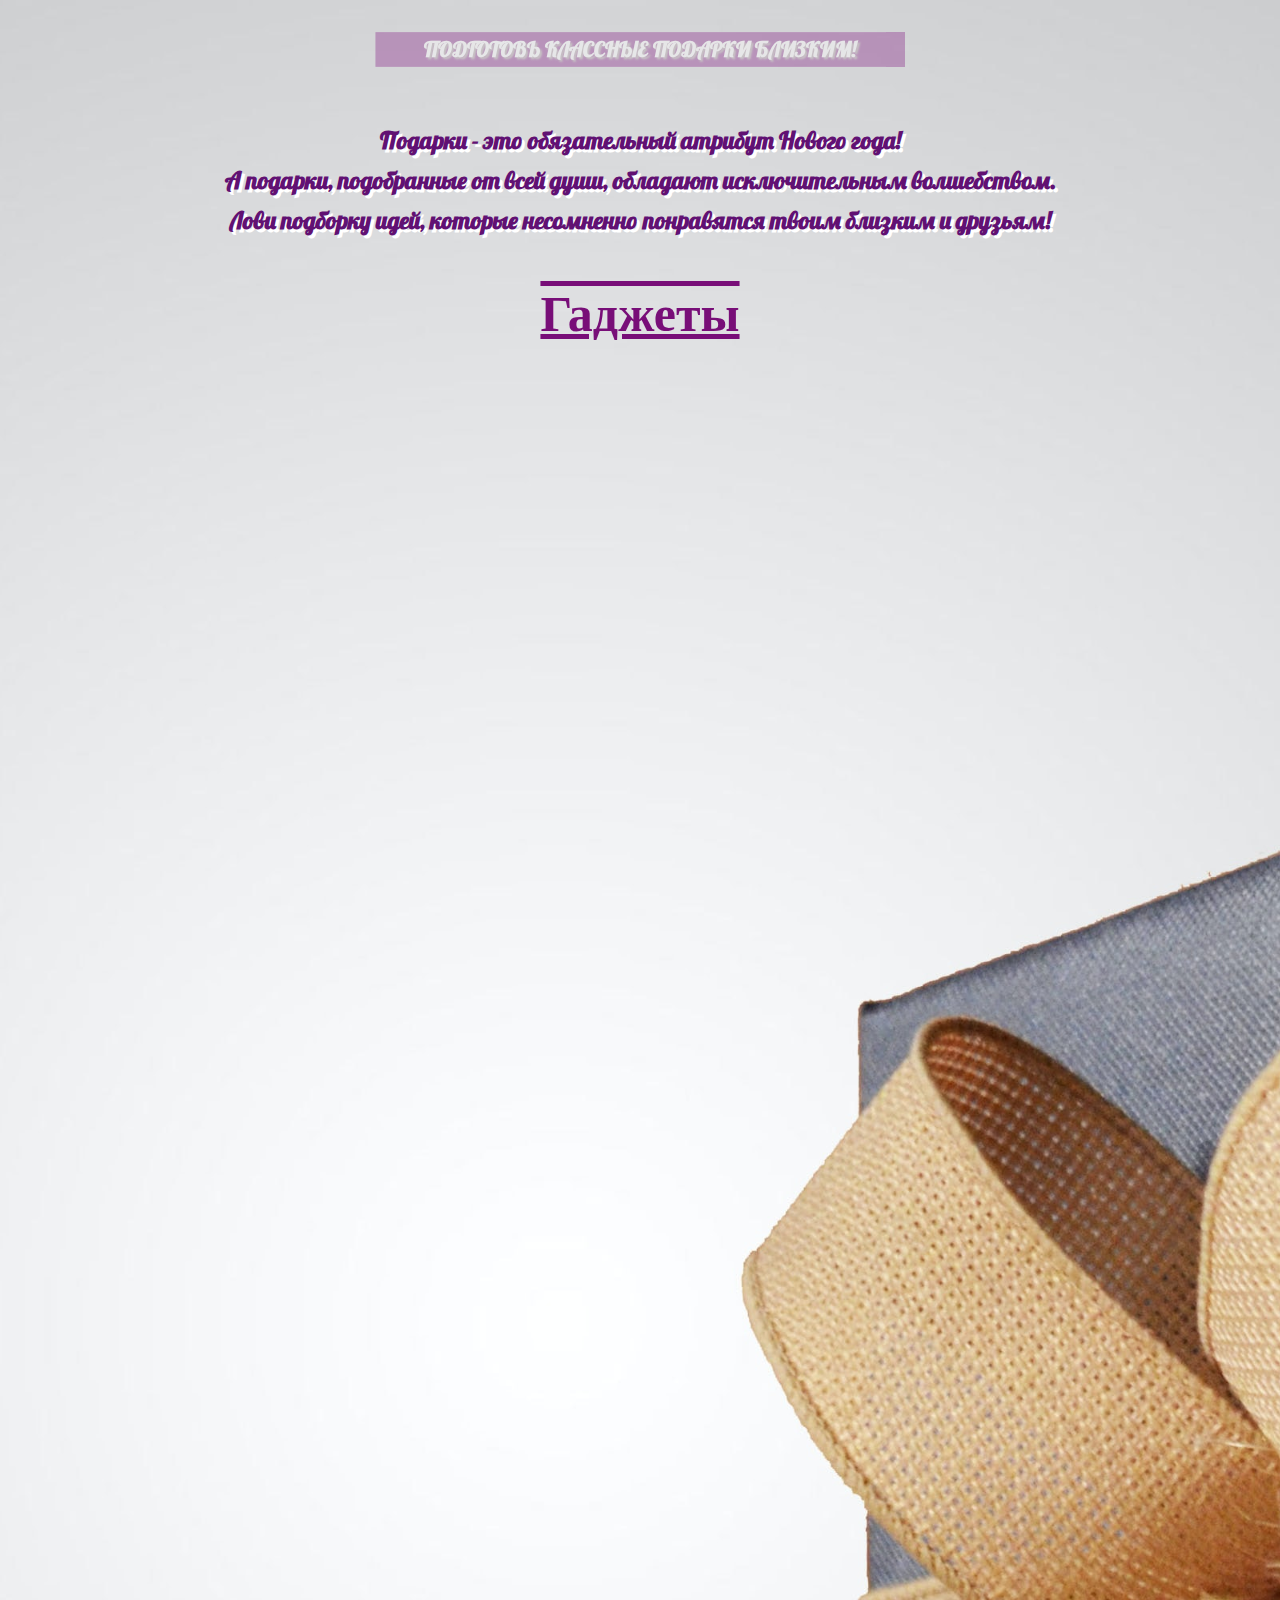
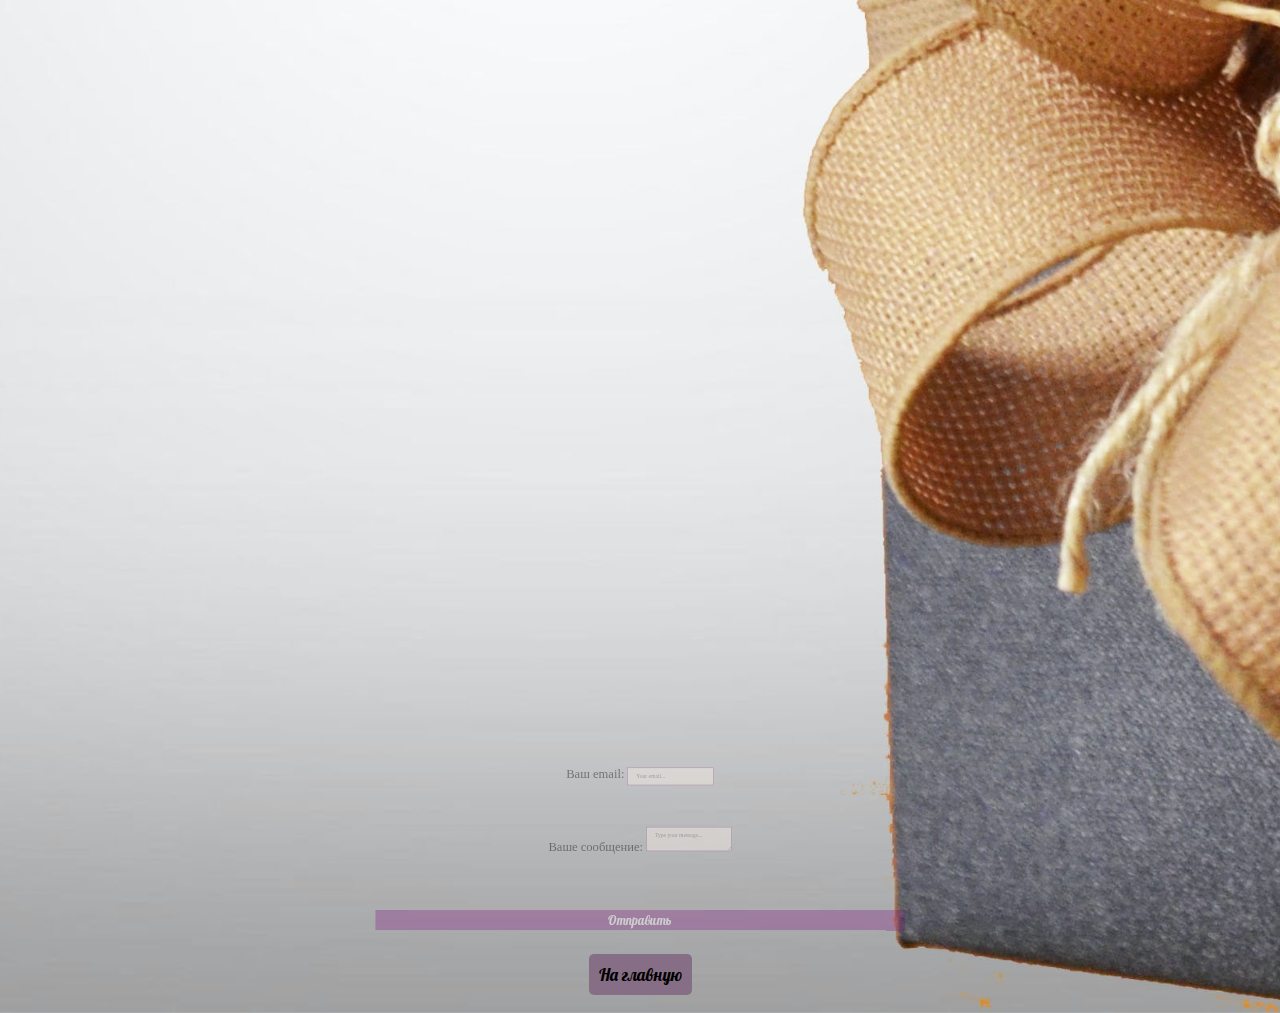
<file: gifts.html>
<!DOCTYPE html>
<html lang="en">
    <head>
        <meta charset="UTF-8">
        <meta http-equiv="X-UA-Compatible" content="IE=edge">
        <meta name="viewport" content="width=device-width, initial-scale=1.0">
        <title>Идеи подарков</title>
        <link rel="icon" href="icon.png">
        <link rel="stylesheet" href="gifts.css">
        <link rel="preconnect" href="https://fonts.googleapis.com">
        <link rel="preconnect" href="https://fonts.gstatic.com" crossorigin>
        <link href="https://fonts.googleapis.com/css2?family=Lobster&display=swap" rel="stylesheet">
        <link rel="stylesheet" href="https://cdnjs.cloudflare.com/ajax/libs/font-awesome/4.7.0/css/font-awesome.min.css">
        <link href="https://unpkg.com/aos@2.3.1/dist/aos.css" rel="stylesheet">
    </head>
    <body>
        <div>
            <h1 class="header">Подготовь классные подарки близким!</h1>
            <h2>Подарки - это обязательный атрибут Нового года!</h2>
            <h2>А подарки, подобранные от всей души, обладают исключительным волшебством.</h2>
            <h2>Лови подборку идей, которые несомненно понравятся твоим близким и друзьям!</h2>
        </div>
        <div>
            <h3>Гаджеты</h3>
        </div>
        <div class="container">
            <div class="item one">
                <h4>Пауэрбанк</h4>
                <p class="par">Незаменимое устройство для тех, кто часто в дороге. С помощью пауэрбанка можно зарядить смартфон в любом месте, а значит близкий человек всегда будет на связи</p>
                <p class="price">от 1600 рублей</p>
            </div>
            <div class="item two">
                <h4>Робот-пылесос</h4>
                <p class="par">Этот гаджет облегчает уборку миллионам людей.Ведь благодаря ему можно тратить больше времени и сил на любимые занятия, а не на поддержание чистоты в доме.</p>
                <p class="price">от 13000 рублей</p>
            </div>
            <div class="item three">
                <h4>Умные весы</h4>
                <p class="par">С их помощью близкий человек сможет проверить разнообразные показатели организма: индекс массы тела, костную и мышечную массу, физический возраст и многое другое.</p>
                <p class="price">от 1500 рублей</p>
            </div>
            <div class="item four">
                <h4>Карманная грелка для рук</h4>
                <p class="par">Подарок, который согреет в лютые зимние морозы. Грелка позволит больше гулять, ведь благодаря ей руки всегда будут в тепле.</p>
                <p class="price">от 1200 рублей</p>
            </div>
            <div class="item five">
                <h4>Умный будильник</h4>
                <p class="par">Современный гаджет, который обеспечивает комфортный сон и более легкое пробуждение. Предоставляет статистику по количеству времени, проведенному в кровати, анализирует быструю и медленную фазы сна.</p>
                <p class="price">от 2500 рублей</p>
            </div>
            <div class="item six">
                <h4>Электронная книга</h4>
                <p class="par">Книга всегда считалась лучшим подарком. А технический прогресс позволил нам один раз приобрести электронную книгу и наполнять ее темы произведениями, которыми нам хочется.</p>
                <p class="price">от 7000 рублей</p>
            </div>
            <div class="item seven">
                <h4>Беспроводные наушники</h4>
                <p class="par">Любители смотреть фильмы и слушать музыку в одиночестве точно оценят такой презент. Владельцу таких наушников не придется тратить время на распутывание проводов и поиск удобного положения гаджета.</p>
                <p class="price">от 2000 рублей</p>
            </div>
            <div class="item eight">
                <h4>Беспроводная колонка</h4>
                <p class="par">Если близкий любит находиться в центре внимания и часто собирает гостей, такой подарок 一 лучший вариант. С помощью колонки можно слушать музыку в любом месте и с достаточной для компании громкостью.</p>
                <p class="price">от 2500 рублей</p>
            </div>
            <div class="item nine">
                <h4>Проектор для смартфона</h4>
                <p class="par">Если близкий человек любит смотреть фильмы, проектор будет кстати. С его помощью можно передавать изображение на большую плоскую поверхность (например, на стену). </p>
                <p class="price">от 8000 рублей</p>
            </div>
            <div class="item ten">
                <h4>Кофеварка</h4>
                <p class="par">Ценители хорошего кофе не откажутся от качественной кофемашины. В зависимости от бюджета можно выбрать капельные, рожковые или капсульные устройства. </p>
                <p class="price">от 9000 рублей</p>
            </div>
        </div>
        <div data-aos="fade-up">
            <h3>Подарки-впечатления</h3>
        </div>
        <div class="container">
            <div class="item eleven">
                <h4>Путевка на курорт или в санаторий.</h4>
                <p class="par">Отдых от повседневных дел вдали от дома - это одно из самых лучших видов отдыха. Умиротврение природой, качественным сервисом понравится любому.</p>
                <p class="price">от 50000 рублей</p>
            </div>
            <div class="item twelve">
                <h4>Лотерейные билеты</h4>
                <p class="par">Кто не согласиться попытать удачу и выиграть приличную сумму денег? Это и азарт, и вероятность...</p>
                <p class="price">от 100 рублей</p>
            </div>
            <div class="item thirteen">
                <h4>Сертификат на посещение spa-салона</h4>
                <p class="par">Окунуться в атмосферу релакса и отдаться в руки мастерам салона - об этом мечтает каждый. Массажи, хамамы, сауны - и все снова хорошо! </p>
                <p class="price">от 3500 рублей</p>
            </div>
            <div class="item fourteen">
                <h4>Набор для приготовления чая.</h4>
                <p class="par">Подарок, который согреет в лютые зимние морозы. Теплый изысканный чай, приготовленный своими руками и по тибетским секретам - это не просто чай.</p>
                <p class="price">от 5000 рублей</p>
            </div>
            <div class="item fiveteen">
                <h4>Плед</h4>
                <p class="par">Атрибут зимних вечеров подарит уют за просмотром новогодних фильмов с чашкой теплого чая.</p>
                <p class="price">от 2500 рублей</p>
            </div>
            <div class="item sixteen">
                <h4>Набор новогодних свечей</h4>
                <p class="par">Обязательный атрибут новогодних праздников. Новогодние свечи обладают волшебством и создают атмосферу праздника.</p>
                <p class="price">от 1000 рублей</p>
            </div>
            <div class="item seventeen">
                <h4>Настольная игра</h4>
                <p class="par">Настольные игры соберут вместе семью и погрузят в другую реальность. Это одно из новогодних чудес.</p>
                <p class="price">от 2500 рублей</p>
            </div>
            <div class="item eighteen">
                <h4>Печенье с предсказаниями</h4>
                <p class="par">Тайную завесу будущего можно приоткрыть с помощью предсказаний. Вкусно, таинственно и позитивно!</p>
                <p class="price">от 1000 рублей</p>
            </div>
            <div class="item nineteen">
                <h4>Фруктовая корзинка</h4>
                <p class="par">Актуально, если не знаешь, какой подарок подобрать. Здесь есть все - и новогоднее настроение, и практичность.</p>
                <p class="price">от 5000 рублей</p>
            </div>
            <div class="item twenty">
                <h4>Билеты в кино или театр</h4>
                <p class="par">Ценители прекрасного будут благодарны за твой выбор. Театр и кино всегда пользуются особым спросом.</p>
                <p class="price">от 2000 рублей</p>
            </div>
        </div>
        <div data-aos="fade-up">
            <h3 class="header">НАПИШИТЕ НАМ!</h3>
        </div>
        <form
            action="https://formspree.io/f/moqrboea"
            method="POST">
            <div class="header"> 
                <label>
                Ваш email:
                <input class="text-input" type="email" name="email" placeholder="Your email..." required="">
                </label>
            </div>
            <div class="header">
                <label>
                Ваше сообщение:
                <textarea class="text-input" name="message" placeholder="Type your message..." required=""></textarea>
                </label>
            </div>
            <br>
            <div class="header">
                <button class="btn" type="submit"><span>Отправить</span></button>
            </div>
        </form>
        <div class="buttons">
            <button id="btnThree">На главную</button>
        </div>
        <script src="https://unpkg.com/aos@2.3.1/dist/aos.js"></script>
        <script src="https://cdnjs.cloudflare.com/ajax/libs/gsap/3.10.4/gsap.min.js"></script>
        <script src="gifts.js"></script>
        <script>
            AOS.init();
        </script>
    </body>
</html>
</file>
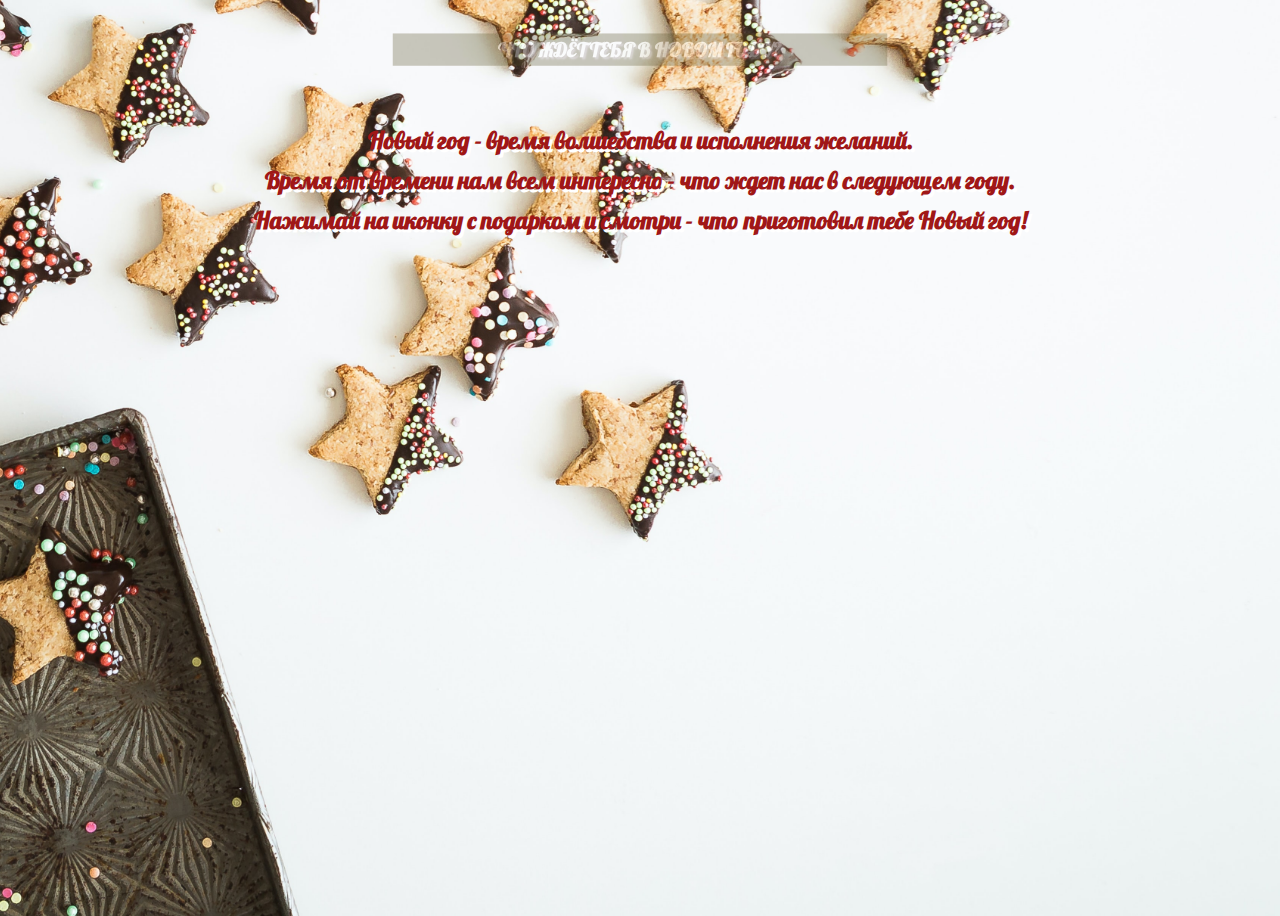
<file: prediction.html>
<!DOCTYPE html>
<html lang="en">
    <head>
        <meta charset="UTF-8">
        <meta http-equiv="X-UA-Compatible" content="IE=edge">
        <meta name="viewport" content="width=device-width, initial-scale=1.0">
        <title>Новогоднее предсказание</title>
        <link rel="icon" href="sticker.png">
        <link rel="stylesheet" href="prediction.css">
        <link rel="preconnect" href="https://fonts.googleapis.com">
        <link rel="preconnect" href="https://fonts.gstatic.com" crossorigin>
        <link href="https://fonts.googleapis.com/css2?family=Lobster&display=swap" rel="stylesheet">
    </head>
    <body>
        <div>
            <h1 class="one">Что ждёт тебя в новом году?</h1>
            <h2>Новый год - время волшебства и исполнения желаний.</h2>
            <h2>Время от времени нам всем интересно - что ждет нас в следующем году.</h2>
            <h2>Нажимай на иконку с подарком и смотри - что приготовил тебе Новый год!</h2>
        </div>
        <div class="container">
            <div class="gift">
                <button id="btn"><img src="gift2.jpg" alt="" width="150px"></button> 
            </div>
            <div class="card">
                <div class="show">
                    <p class="header">Новогоднее предсказание</p>
                    <p class="prediction"></p>
                    <div class="buttons">
                        <button id="btnTwo">Попробовать снова</button>
                        <button id="btnThree">На главную</button>
                    </div>
                </div>
            </div>
        </div>
        <script src="https://cdnjs.cloudflare.com/ajax/libs/gsap/3.10.4/gsap.min.js"></script>
        <script src="prediction.js"></script>
    </body>
</html>
</file>
<file: gifts.css>
body {
    background-image: url(gift.jpg);
    background-size: cover;
    background-position: center;
}

.header {
    display: flex;
    justify-content: center;
}

h1 {
    text-align: center;
    color: white;
    font-family: 'Lobster', cursive;
    text-transform: uppercase;
    padding: 10px;
    text-shadow: 5px 5px 5px rgb(183, 172, 172);
    font-size: 50px;
    background-color: rgb(127, 16, 127, 0.8);
    margin-top: 0;
}

h3 {
    font-size: 50px;
    font-family: 'Dancing Script', cursive;
    text-align: center;
    color: rgb(120, 14, 120);
    text-decoration: overline underline;
}

h2 {
    color: rgb(97, 17, 115);
    text-shadow: 3px 3px white;
    font-family: 'Lobster', cursive;
    margin: 10px;
    text-align: center;
}

label {
    font-size: 30px;
    font-family: 'Dancing Script', cursive;
    margin: 5px;
}

.text-input {
    padding: 12px 20px;
    border: none;
    background-color: #faf1e6;
    border: 1px solid rgb(127, 16, 127);
    font-family: 'Dancing Script', cursive;
}

.btn {
    background-color: rgb(127, 16, 127, 0.7);
    font-size: 30px;
    font-family: 'Lobster', cursive;
    flex: 1;
    border: none;
    padding: 5px;
    color: #fff;
}

.btn:hover {
    background-image: radial-gradient(violet, rgb(127, 16, 127));
}

.container {
    display: flex;
}

.item {
    background-position: center;
    background-size: cover;
    height: 90vh;
    flex: 1;
    font-family: 'Dancing Script', cursive;
    margin: 5px;
    position: relative;
}

.selected {
    flex: 5;
}

h4 {
    position: absolute;
    color: black;
    background-color: #fff;
    top: 15px;
    left: 40px;
    font-size: 0;
}

.selected h4 {
    font-size: 40px;
    transition: all 1s ease;
}

.par {
    position: absolute;
    color: black;
    background-color: #fff;
    top: 250px;
    left: 40px;
    font-size: 0;
}

.selected .par {
    font-size: 20px;
    transition: all 1s ease;
}

.price {
    position: absolute;
    color: black;
    background-color: #fff;
    bottom: 40px;
    left: 40px;
    font-size: 0;
}

.selected .price {
    font-size: 35px;
    transition: all 1s ease;
}

.buttons {
    display: flex;
    justify-content: center;
}

#btnThree {
    margin: 10px;
    padding: 10px;
    border: none;
    border-radius: 5px;
    font-size: 17px;
    font-family: 'Lobster', cursive;
    background-color: rgba(134, 111, 134);
}

.one {
    background-image: url('https://images.unsplash.com/photo-1586253634201-819749fa2d1f?ixlib=rb-1.2.1&ixid=MnwxMjA3fDB8MHxzZWFyY2h8OHx8cG93ZXJiYW5rfGVufDB8fDB8fA%3D%3D&auto=format&fit=crop&w=500&q=60');
}
.two {
    background-image: url('https://images.unsplash.com/photo-1603618090561-412154b4bd1b?ixlib=rb-1.2.1&ixid=MnwxMjA3fDB8MHxzZWFyY2h8NXx8cm9ib3QlMjB2YWN1dW0lMjBjbGVhbmVyfGVufDB8fDB8fA%3D%3D&auto=format&fit=crop&w=500&q=60');
}
    
.three {
    background-image: url('https://luxedition.ru/upload/images-info/4b6/4b6a54f0c8190ee57d143128e3be33d7.jpg');
}
    
.four {
    background-image: url('https://nexer.ru/upload/iblock/430/4304b310fcef001b5d50d640df825e96.jpg');
}
    
.five {
    background-image: url('https://static-sl.insales.ru/images/products/1/5086/373019614/svetovoy-budilnik-rassvet.jpg');
}
    
.six {
    background-image: url('https://expertnov.ru/800/600/https/knygarnya.com/files/uploads/amazon-kindle-paperwhite-3-threefour.jpg');
}

.seven {
    background-image: url('https://a-store63.ru/image/cache/catalog/E827503A-C2E4-4453-BDFE-34627BAA3913-500x500.png');
}

.eight {
    background-image: url('https://tehnoteca.ru/img/1880/1879575/t_g_tg_157_11.jpg');
}

.nine {
    background-image: url('https://i2.stat01.com/2/3915/139145214/075a3e/proektor-unic-yg-510-chernyj.jpg');
}

.ten {
    background-image: url('https://images.unsplash.com/photo-1608354580875-30bd4168b351?ixlib=rb-1.2.1&ixid=MnwxMjA3fDB8MHxzZWFyY2h8MXx8Y29mZmVlJTIwbWFrZXJ8ZW58MHx8MHx8&auto=format&fit=crop&w=500&q=60');
}

.eleven {
    background-image: url('https://wallbox.ru/wallpapers/main/201338/1270933e4719162.jpg');
}

.twelve {
    background-image: url('https://businessocean.ru/wp-content/uploads/1/d/a/1da017809dfe8393c8b041c18753d877.jpg');
}

.thirteen {
    background-image: url('https://images.unsplash.com/photo-1600334089648-b0d9d3028eb2?ixlib=rb-1.2.1&ixid=MnwxMjA3fDB8MHxzZWFyY2h8Mnx8c3BhfGVufDB8fDB8fA%3D%3D&auto=format&fit=crop&w=500&q=60');
}

.fourteen {
    background-image: url('https://static.insales-cdn.com/images/products/1/381/121266557/large_набор_Danny.png');
}

.fiveteen {
    background-image: url('https://cdn2.static1-sima-land.com/items/4508754/0/700-nw.jpg');
}

.sixteen {
    background-image: url('https://cdn2.static1-sima-land.com/items/3353473/2/700-nw.jpg');
}

.seventeen {
    background-image: url('https://avatars.mds.yandex.net/get-mpic/4580925/img_id3725088247567912951.jpeg/orig');
}

.eighteen {
    background-image: url('https://uprostim.com/wp-content/uploads/2020/11/6-19.jpg');
}

.nineteen {
    background-image: url('https://zebra-nn.ru/uploads/posts/2020-12/1606979140_4650.jpg');
}

.twenty {
    background-image: url('https://instacom.ru/wp-content/uploads/2018/11/181121164053-dolce-gabbana-shanghai-2-exlarge-169-1.jpg');
}

@media all and (max-width:800px) {
    .selected h4 {
        font-size: 15px;
        left: 1px;
    }

    .selected .par {
        font-size: 15px;
        left: 1px;
        top: 85px;
    }

    .selected .price {
        font-size: 15px;
        left: 10px;
    }

    .item {
        height: 50vh;
        margin: 0;
    }

    h1 {
        font-size: 25px;
    }

    h2, h3, label, .btn {
        font-size: 25px;
    }
}

@media all and (max-width:500px) {
    h1 {
        font-size: 20px;
    }

    h2, h3, label, .btn {
        font-size: 17px;
        padding: 5px;
    }

    .selected h4 {
        font-size: 12px;
    }

    .selected .par {
        font-size: 8px;
    }

    .selected .price {
        font-size: 14px;
    }

    .btn {
        padding: 10px;
    }
}
</file>
<file: prediction.css>
body {
    background-image: url(cookies.jpg);
    background-size: cover;
    background-position: center;
    background-repeat: no-repeat;
    height: 100vh;
}

h1 {
    text-align: center;
    color: white;
    font-family: 'Lobster', cursive;
    text-transform: uppercase;
    padding: 10px;
    text-shadow: 5px 5px 5px rgb(183, 172, 172);
    font-size: 50px;
}

h2 {
    color: rgb(160, 23, 23);
    text-shadow: 3px 3px white;
    font-family: 'Lobster', cursive;
    margin: 10px;
    text-align: center;
}

.container {
    display: flex;
    justify-content:center;
}

.card {
    display: flex;
    justify-content: center;
}

.show {
    display: flex;
    display: none;
    flex-direction: column;
    width: 700px;
    height: 500px;
    background-image: url(letter1.png);
    background-size: cover;
    background-position: center;
    border-radius: 40px;
    margin-left: 300px;
    margin-top: 10px;
    
}

.header {
    margin: 80px 0 0 90px;
    text-align: center;
    font-size: 20px;
    font-weight: bold;
    font-size: 30px;
    text-decoration: overline underline;
    color: rgb(160, 23, 23);
    font-family: 'Lobster', cursive;
}

.prediction {
    margin-left: 250px;
    text-align: center;
    font-size: 17px;
    font-weight: bold;
    width: 300px;
    font-family: 'Lobster', cursive;
}

#btn {
    margin-top: 50px;
    border: none;
}

#btn:hover {
    cursor: pointer;
    box-shadow: 0 0 30px rgb(92, 85, 47, 0.8);
}

.one {
    margin-top: 0;
    background-color:rgb(92, 85, 47, 0.8);
}

.buttons {
    display: flex;
    justify-content: center;
    margin-left: 100px;
}

#btnTwo, #btnThree {
    margin: 10px;
    padding: 10px;
    border: none;
    border-radius: 5px;
    font-size: 17px;
    font-family: 'Lobster', cursive;
}

#btnTwo {
    background-color: rgb(92, 85, 47, 0.3);
}

#btnThree {
    background-color: rgb(160, 23, 23, 0.3);
}

@media all and (max-width: 800px) {
    h1 {
        width: 100%;
    }

    .show {
        margin-left: 100px;
    }
}

@media all and (max-width:500px) {

    h1 {
        font-size: 30px;
        padding: 0;
    }

    h2 {
        font-size: 20px;
    }
    
    .show {
        margin-left: 0;
        width: 100%;
        height: 120%;
    }

    .header {
        font-size: 18px;
        margin-top: 50px;
        margin-left: 50px;
    }

    .prediction {
        font-size: 12px;
        width: 50%;
        margin-left: 110px;
    }

    #btnTwo, #btnThree {
        font-size: 10px;
    }

    .buttons {
        margin-left: 50px;
    }
}

@media all and (max-width:320px) {

    h1 {
        font-size: 25px;
    }
    
    h2 {
        font-size: 15px;
    }

    .show {
        height: auto;
    }

    .header {
        font-size: 15px;
    }

    .prediction {
        margin-left: 100px;
        font-size: 10px;
    }

    #btnTwo, #btnThree {
        padding: 5px;
    }
}
</file>
